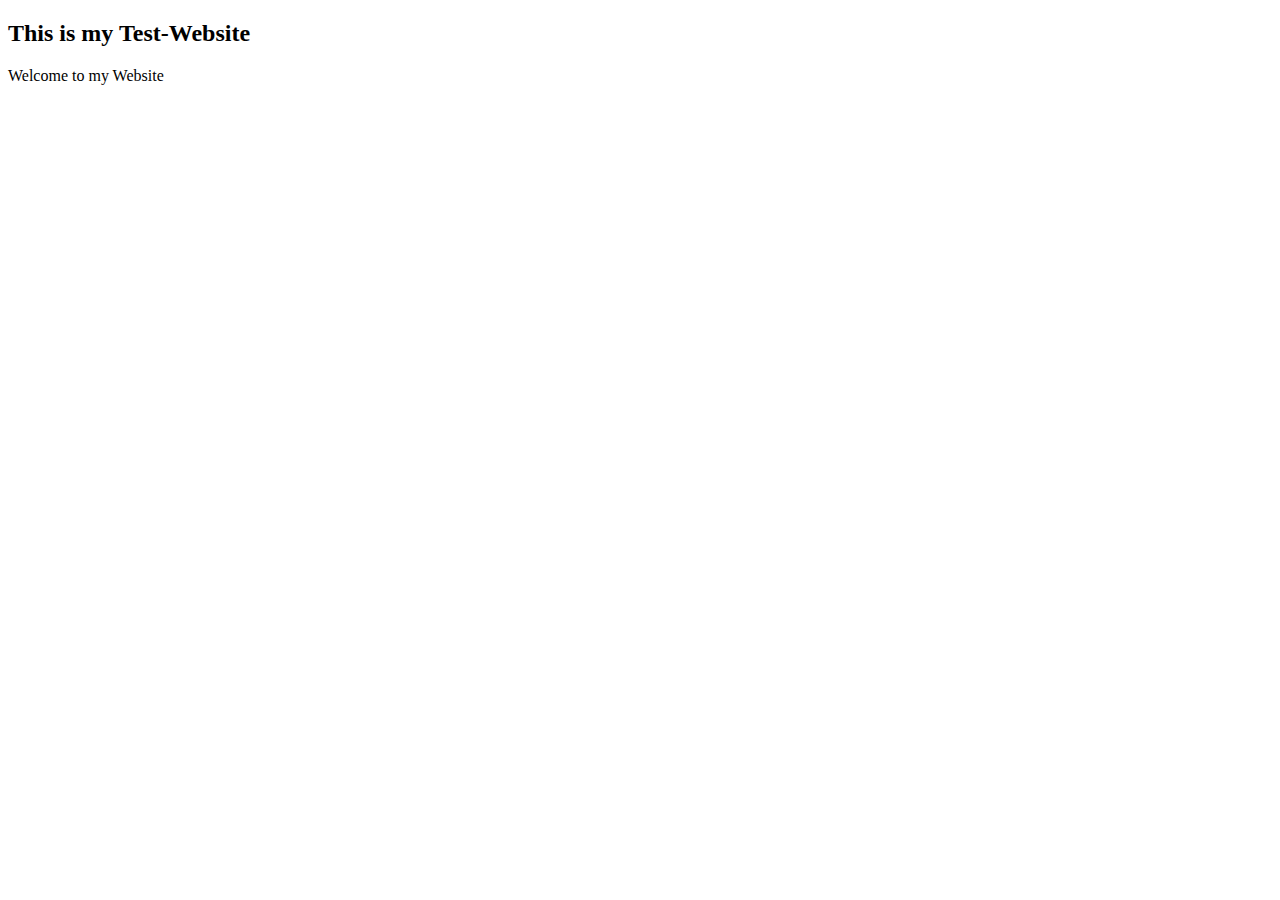
<file: (root)/index.html>
<!DOCTYPE html>
<html>
    <heaad>
        <title>
            Test-Website
        </title>
    </heaad>
    <body>
        <header>
            <h2>
                This is my Test-Website
            </h2>
        </header>
        <section>
            <p>
                Welcome to my Website
            </p>
        </section>
    </body>
</html>
</file>
